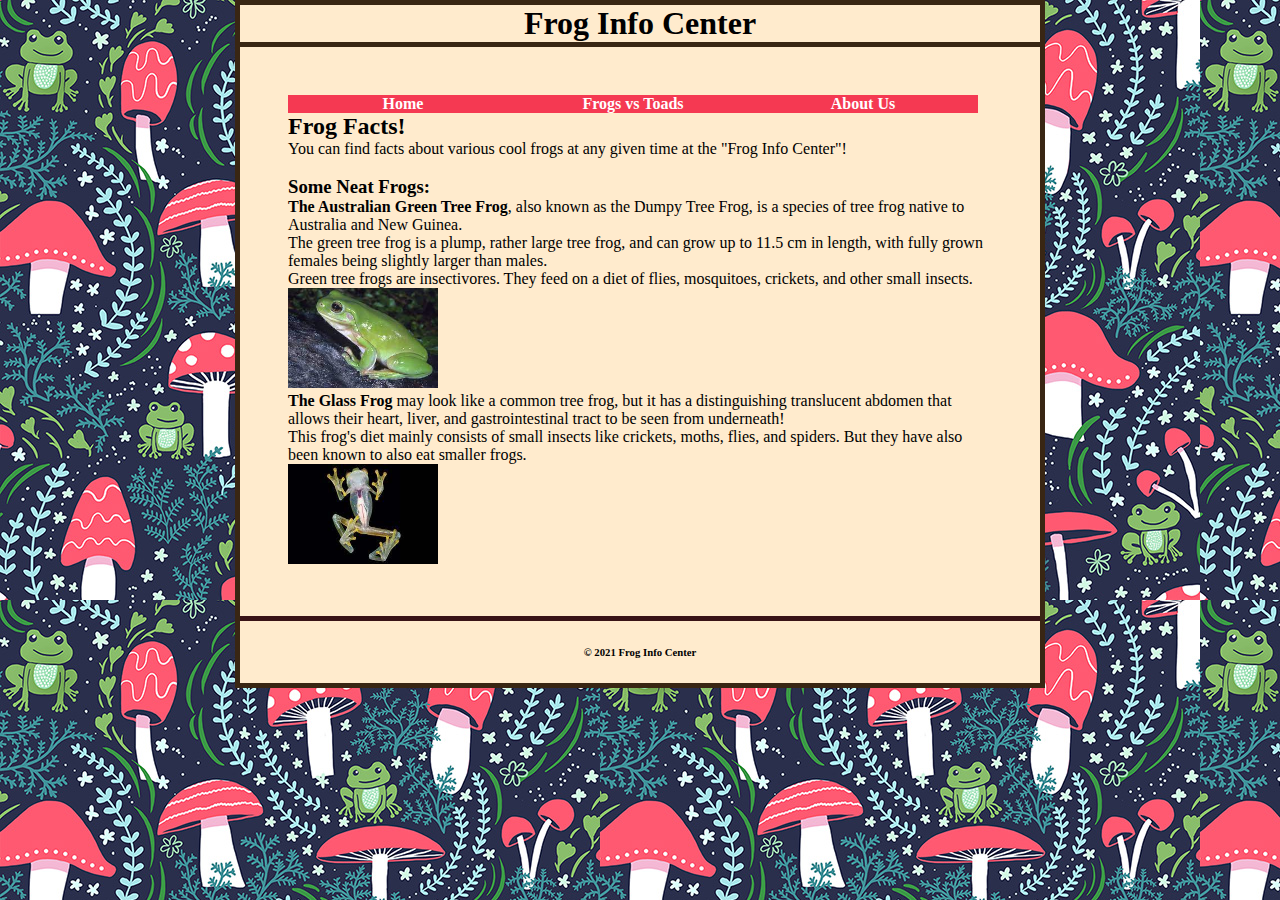
<file: final_home_page/index.html>
<!DOCTYPE html>

<html lang="en">

    <head>
        <meta charset="UTF-8">
        <meta http-equiv="X-UA-Compatible" content="IE=edge">
        <meta name="viewport" content="width=device-width, initial-scale=1.0">
        <link rel="stylesheet" href="final.css">
    </head>

    <body>

        <header>
            <h1>Frog Info Center</h1>
        </header>
        <main>
            <nav id="nav_menu">
                <ul>
                    <li><a href="index.html">Home</a></li>
                    <li><a href="Final_Second_page/final_second_page.html">Frogs vs Toads</li>
                    <li><a href="Final_Third_Page/Final_Third_Page.html">About Us</a></li>
                </ul>
            </nav>
            <br>
            <h2>Frog Facts!</h2>
            <p> You can find facts about various cool frogs at any given time at the "Frog Info Center"!</p>
            <br>
            <h3>Some Neat Frogs:</h3>
            <p><strong>The Australian Green Tree Frog</strong>, also known as the Dumpy Tree Frog, is a species of tree frog native to Australia and New Guinea. <br>
                The green tree frog is a plump, rather large tree frog, and can grow up to 11.5 cm in length, with fully grown females being slightly larger than males. <br>
                 Green tree frogs are insectivores. They feed on a diet of flies, mosquitoes, crickets, and other small insects.</p>
            <img src="Images/dumpytreefrog.gif" style="height:100px; width:150px;">
            <br>
            <p><strong>The Glass Frog</strong> may look like a common tree frog, but it has a distinguishing translucent abdomen that allows their heart, liver, and gastrointestinal tract to be seen from underneath! <br>
             This frog's diet mainly consists of small insects like crickets, moths, flies, and spiders. But they have also been known to also eat smaller frogs. <br></p>
             <img src="Images/glassfrog.gif" style="height:100px; width:150px;">
        </main>
        <footer>
            <h6>&copy; 2021 Frog Info Center</h6> 
        </footer> 
    </body>
</html>
</file>
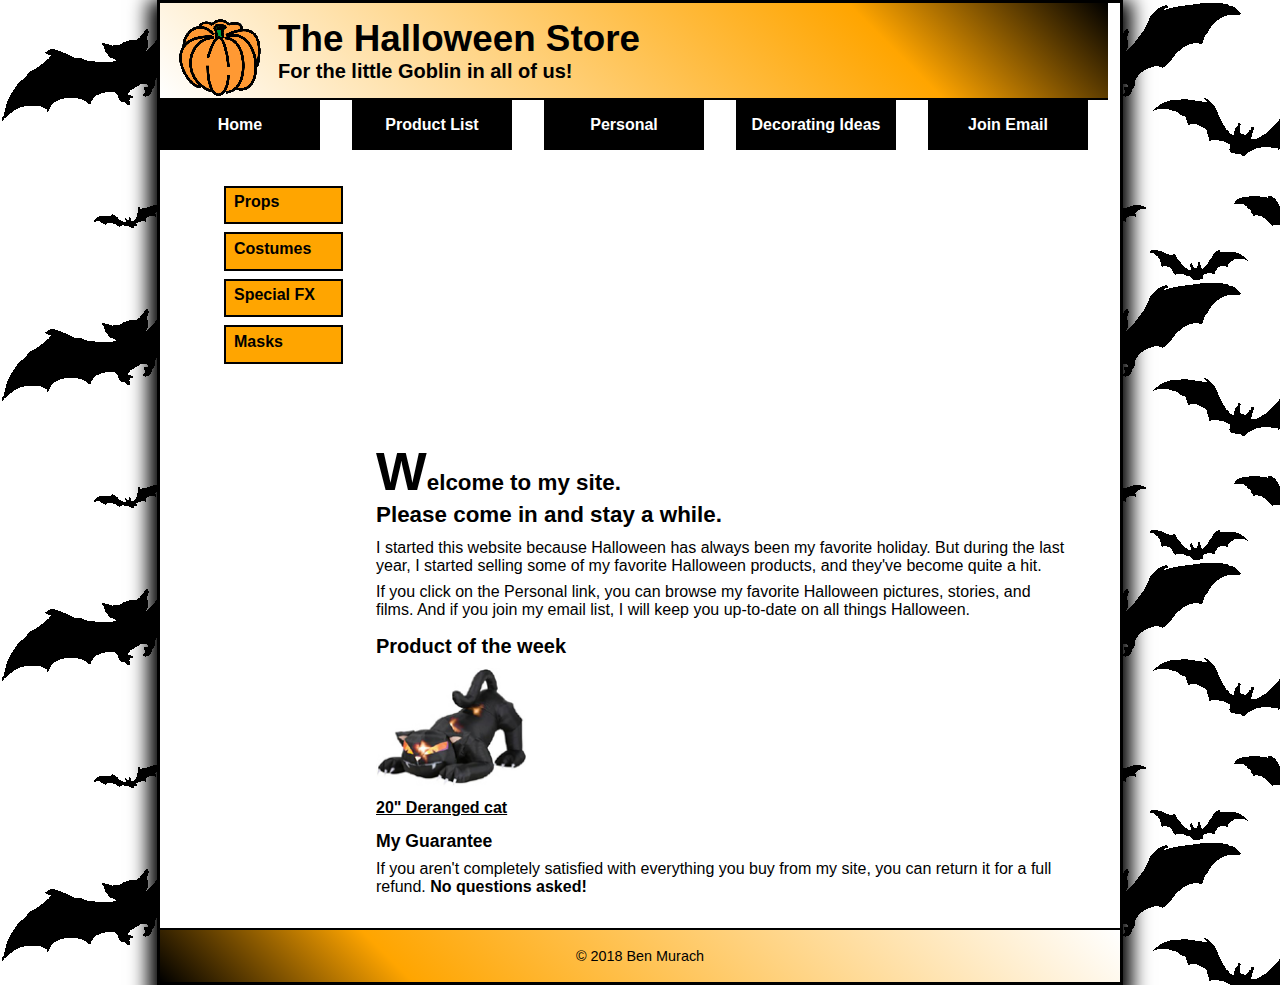
<file: Halloween/halloween.html>
<!DOCTYPE html>

<html lang="en">

	<head>
		<link rel="stylesheet" href="normalize.css">
		<link rel="stylesheet" href="main.css">
		<link rel="stylesheet" href="main_rwd.css"
		<meta charset="utf-8" />
		<title>Halloween Store</title>
	</head>	

	<body>

		<header>
			<img src="pumpkin.gif" alt="Pumpkin Gif">
			<h2 id="headh2">The Halloween Store</h2>
			<h3 id="headh3">For the little Goblin in all of us!</h3>
		</header>
		
		<main>
			<nav id="nav_menu">
				<ul>
					<li><a href="index.html">Home</a></li>
					<li><a href="product.html">Product List</a></li>
					<li><a href="personal.html">Personal</a></li>
					<li><a href="decor.html">Decorating Ideas</a>
						<ul>
							<li><a href="outdoor.html">Outdoor</a></li>
							<li><a href="indoor.html">Indoor</a></li>
							<li><a href="table.html">Table</a></li>
							<li><a href="treats.html">Treats</a></li>
						</ul>
					</li>
					<li><a href="email.html">Join Email</a></li>
				</ul>
			</nav>
				<aside>
					<nav id="nav_list">
						<ul>
							<li><a href="props.html">Props</a></li>
							<li><a href="costumes.html">Costumes</a></li>
							<li><a href="special.html">Special FX</a></li>
							<li><a href="masks.html">Masks</a></li>
						</ul>	
					</nav>
				</aside>
			<section>
				<h1><span>W</span>elcome to my site. <br> Please come in and stay a while.</h1>
				<p>I started this website because Halloween has always been my favorite holiday. But during the last year, I started selling some of my favorite Halloween products, and they've become quite a hit.</p>
				<p>If you click on the Personal link, you can browse my favorite Halloween pictures, stories, and films. And if you join my email list, I will keep you up-to-date on all things Halloween.</p>
				<h2>Product of the week</h2>
				<p>
					<img src="cat1.jpg" alt="Deranged Cat" width="150">
				</p>
				<p>
					<a href="cat.html"> 20" Deranged cat</a>
				</p>		
				<h3>My Guarantee</h3>
				<p>If you aren't completely satisfied with everything you buy from my site, you can return it for a full refund.
				<strong> No questions asked!</strong></p>
			</section>
		</main>
		

		<footer>
			<p> &copy; 2018 Ben Murach</p>
		</footer>

	</body>

</html>
</file>
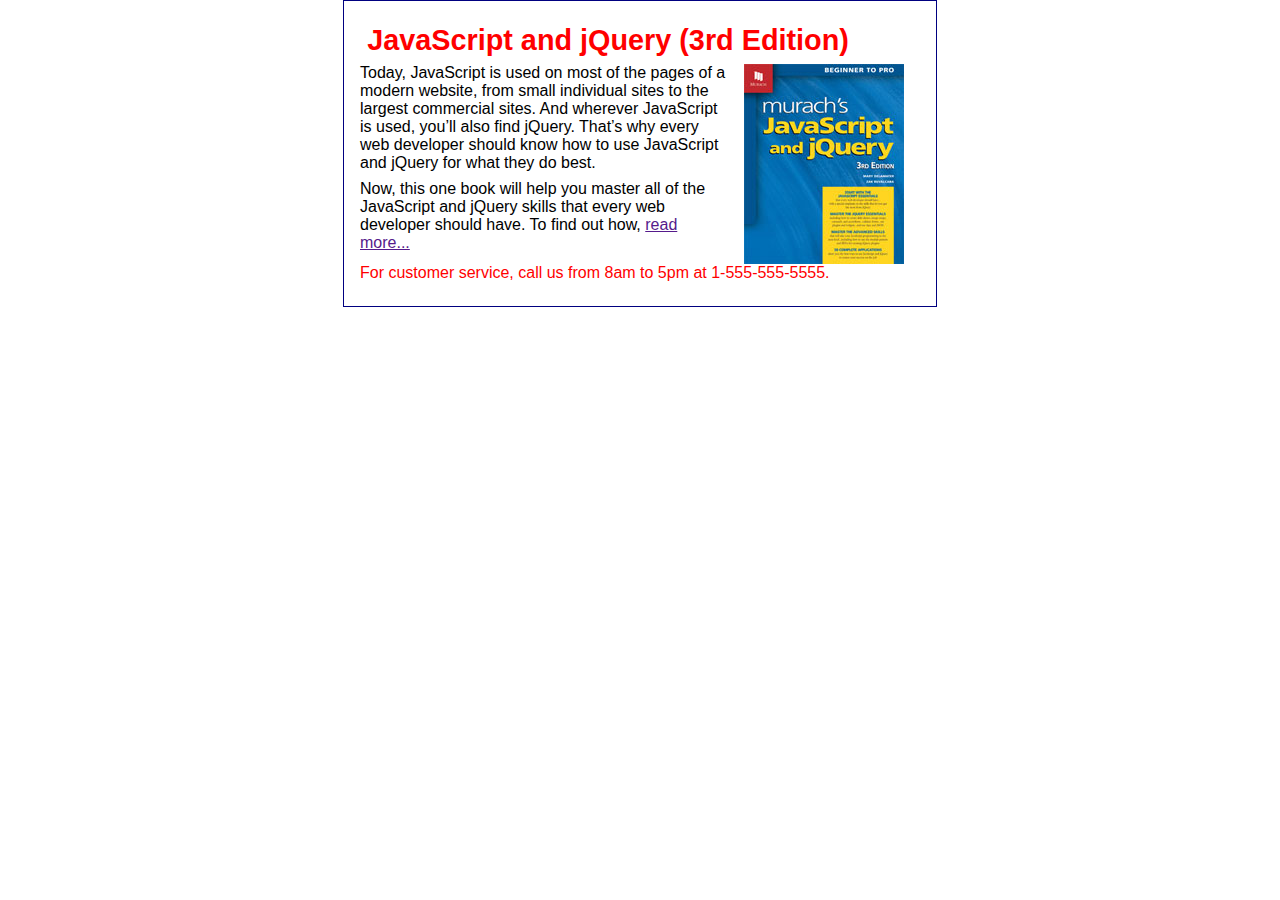
<file: TownHall/javascript_jquery.html>
<!doctype html>
<html lang="en">
    <head>
        <meta charset="utf-8">
        <title>JavaScript and jQuery book</title>
        <link rel="stylesheet" href="book.css">
    </head>
    <body>
        <h1>JavaScript and jQuery (3rd Edition)</h1>
 	    <img src="javascript_jquery.jpg" alt="JavaScript and jQuery Book">
        <p>Today, JavaScript is used on most of the pages of a modern 
            website, from small individual sites to the largest commercial 
            sites. And wherever JavaScript is used, you’ll also find jQuery. 
            That’s why every web developer should know how to use JavaScript 
            and jQuery for what they do best. </p>
        <p>Now, this one book will help you master all of the JavaScript and 
            jQuery skills that every web developer should have. To find out 
            how, <a href="">read more...</a></p>
        <p id="service">For customer service, call us from 8am to 5pm at 1-555-555-5555.</p>
     </body>
</html>
</file>
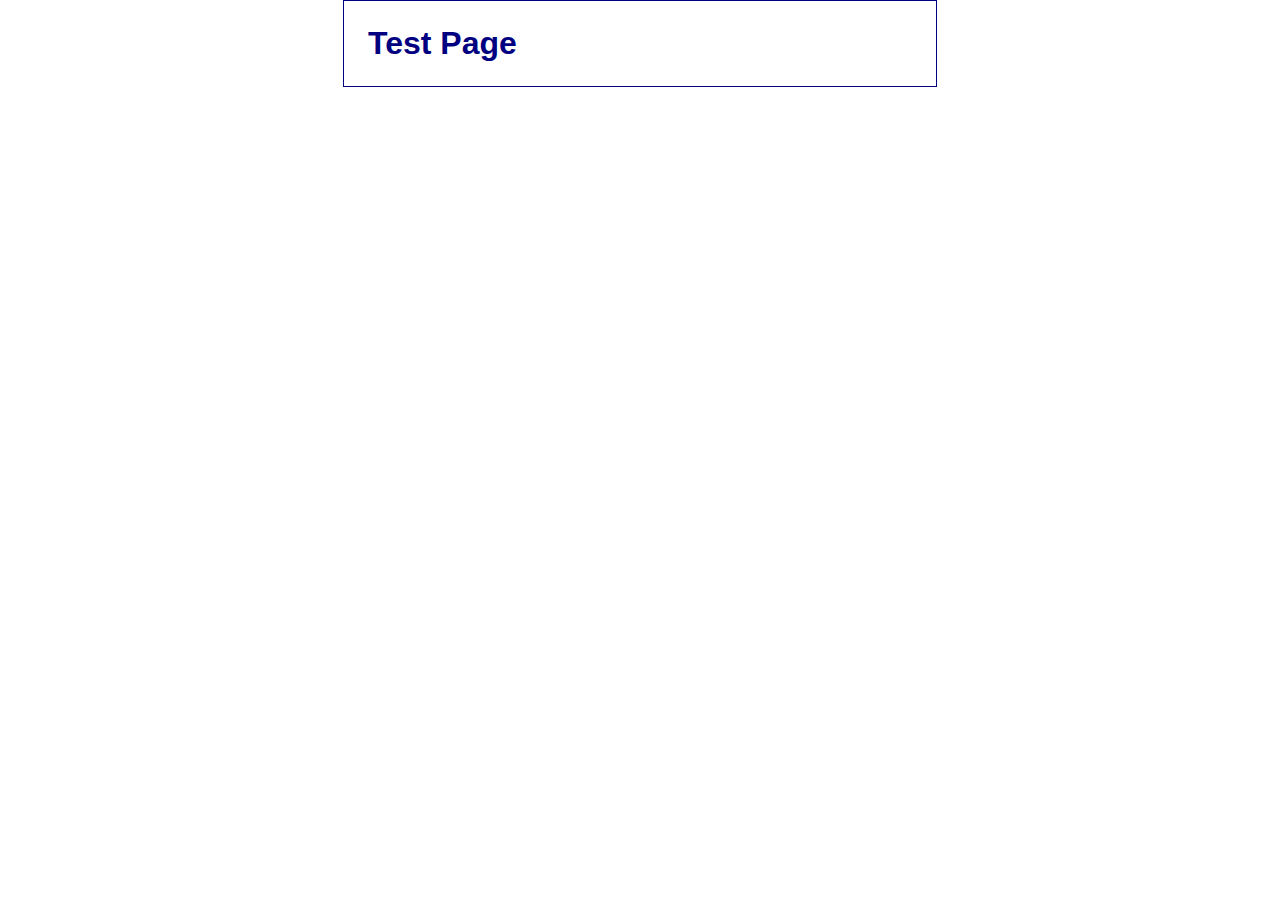
<file: TownHall/testpage.html>
<!DOCTYPE html>
<html lang="en">
<head>
    <meta charset="UTF-8">
    <meta http-equiv="X-UA-Compatible" content="IE=edge">
    <meta name="viewport" content="width=device-width, initial-scale=1.0">
    <title>Test Page</title> <link rel="stylesheet" href="testpage.css">
</head>
<body>
    <h1>Test Page</h1>
</body>
</html>
</file>
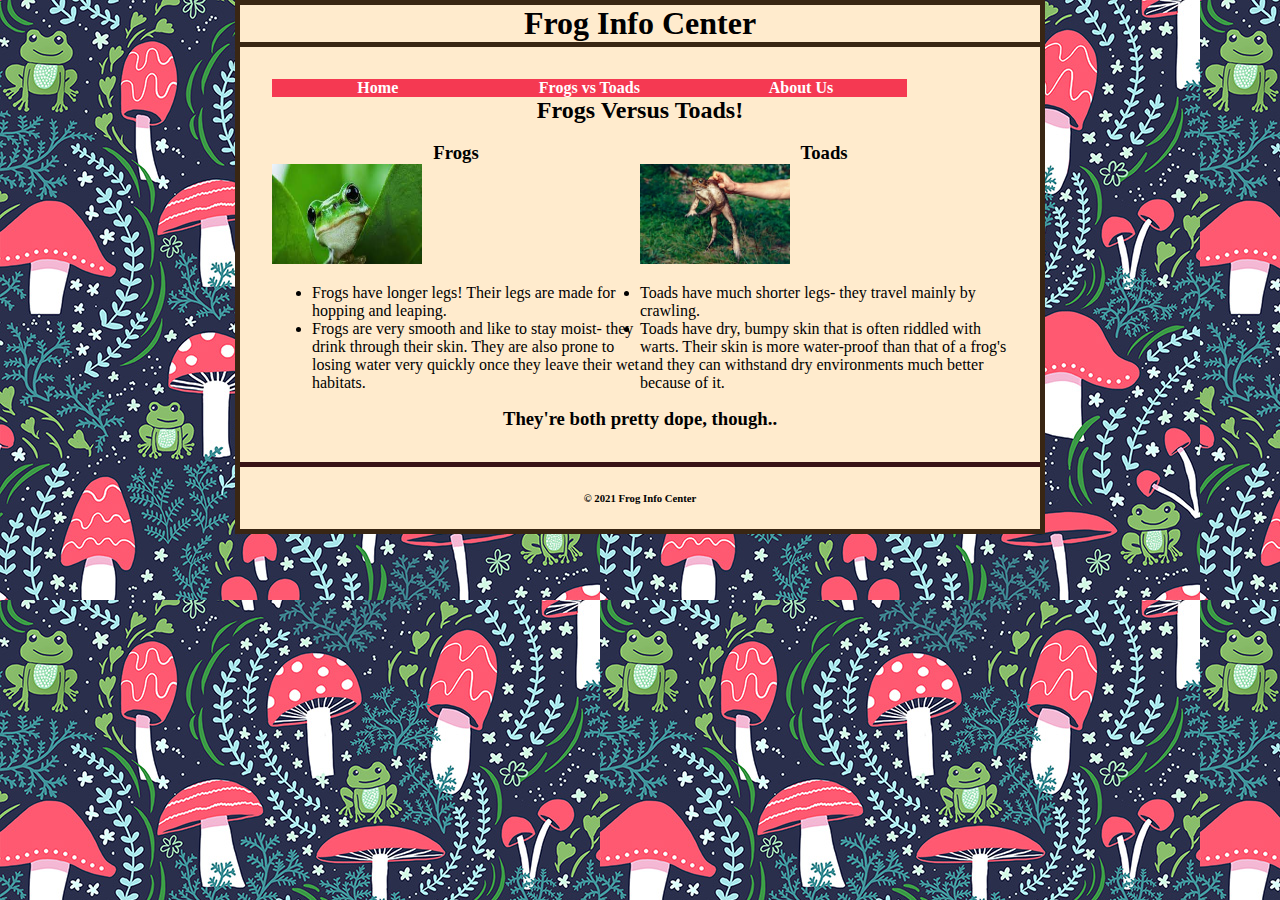
<file: final_home_page/Final_Second_page/final_second_page.html>
<!DOCTYPE html>

<html lang="en">

    <head>
        <meta charset="UTF-8">
        <meta http-equiv="X-UA-Compatible" content="IE=edge">
        <meta name="viewport" content="width=device-width, initial-scale=1.0">
        <link rel="stylesheet" href="../Final_Second_page/Styles/Final_Second_Page.css">
    </head>

    <body>
        <header>
            <h1>Frog Info Center</h1>
        </header>
        <main>
            <nav id="nav_menu">
                <ul>
                    <li><a href="../index.html">Home</a></li>
                    <li><a href="final_second_page.html">Frogs vs Toads</li>                    
                    <li><a href="../Final_Third_Page/Final_Third_Page.html">About Us</a></li>
                </ul>
            </nav>
            <br>
            <h2>Frogs Versus Toads!</h2>
            <br>
            <div class="row">
                <div class= "column1"><h3>Frogs</h3>
                <img src="../Images/classicfrog.gif" style= "height: 100px; width: 150px"><br>
            <ul>
                <li><p>Frogs have longer legs! Their legs are made for hopping and leaping.</p></li>
                <li><p>Frogs are very smooth and like to stay moist- they drink through their skin. They are also prone to losing water very quickly once they leave their wet habitats.</p></p></li>
            </ul></div>
                <div class= "column2"><h3>Toads</h3>
                <img src="../Images/thetoad.gif" style= "height: 100px; width: 150px;"><br>
            <ul>
                <li><p>Toads have much shorter legs- they travel mainly by crawling.</p></li>
                <li><p>Toads have dry, bumpy skin that is often riddled with warts. Their skin is more water-proof than that of a frog's and they can withstand dry environments much better because of it.</p></li>
            </ul></div>
            </div>
            <h3>They're both pretty dope, though..</h3>
        </main>
        <footer>
            <h6>&copy; 2021 Frog Info Center</h6> 
        </footer> 
    </body>
</html>
</file>
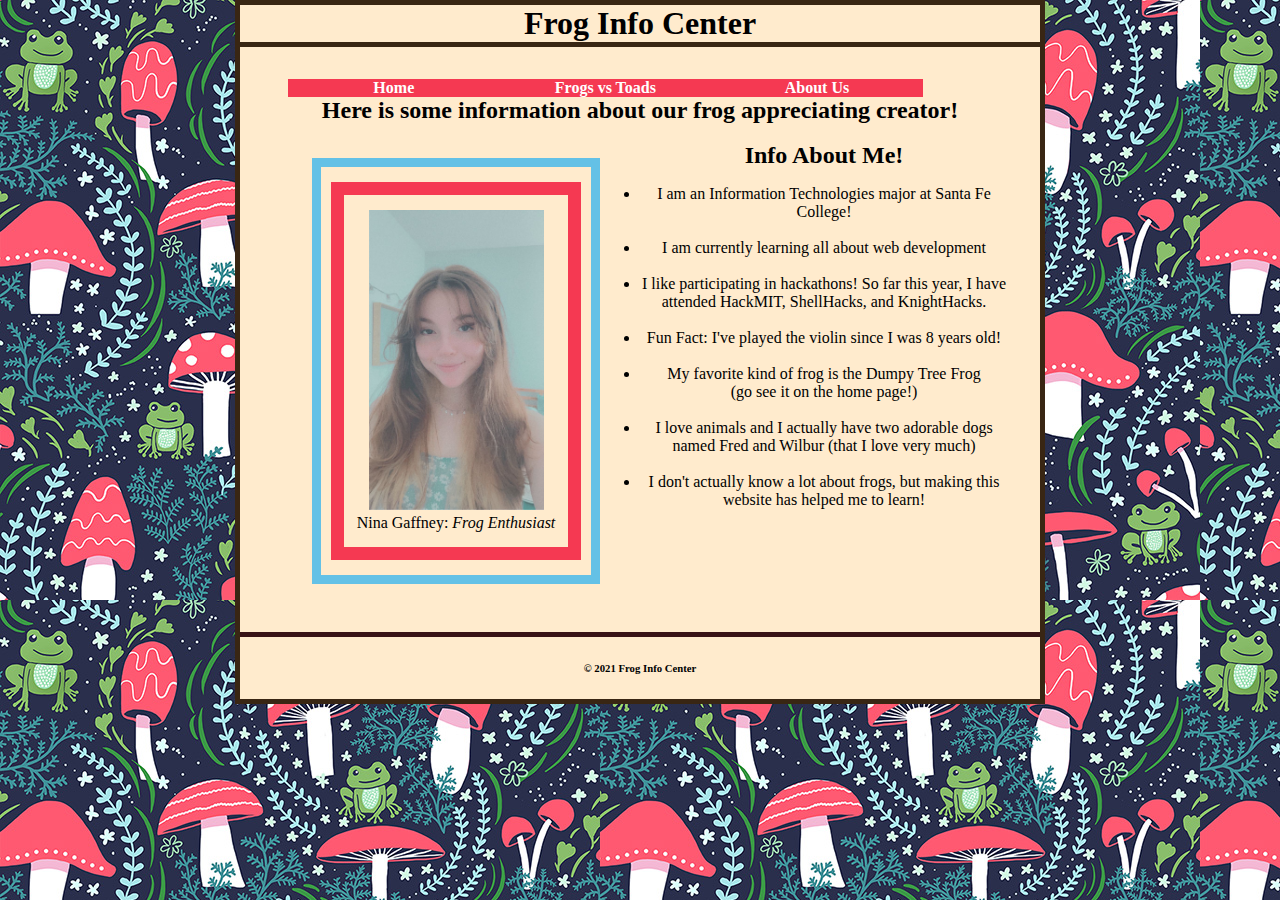
<file: final_home_page/Final_Third_Page/Final_Third_Page.html>
<!DOCTYPE html>

<html lang="en">

    <head>
        <meta charset="UTF-8">
        <meta http-equiv="X-UA-Compatible" content="IE=edge">
        <meta name="viewport" content="width=device-width, initial-scale=1.0">
        <link rel="stylesheet" href="../Final_Third_Page/Styles/Final_Third_Page.css">
    </head>

    <body>

        <header>
            <h1>Frog Info Center</h1>
        </header>
        <main>
            <nav id="nav_menu">
                <ul>
                    <li><a href="../index.html">Home</a></li>
                    <li><a href="../Final_Second_page/final_second_page.html">Frogs vs Toads</li>
                        <li><a href="final_third_page.html">About Us</a></li>
                </ul>
            </nav>
            <br>
            <h2 style= "margin-left: auto;">Here is some information about our frog appreciating creator!</h2>
            <br> 
            <div class="row">
                <div class="column1">
                    <figure>
                        <div class="frameinaframe">
                            <div class="frame">
                                <img src="../Images/theecreator.JPG" style="height: 300px; width: 175px;" alt="Thee Creator">
                                <figcaption>Nina Gaffney: <i>Frog Enthusiast</i></figcaption>
                            </div>
                        </div>
                    </figure>
                </div>

                <div class="column2">
                    <h2>Info About Me!</h2>
                    <ul>
                        <li><p>I am an Information Technologies major at Santa Fe College!</p><br></li>
                        <li><p>I am currently learning all about web development</p><br></li>
                        <li><p>I like participating in hackathons! So far this year, I have attended HackMIT, ShellHacks, and KnightHacks.</p><br></li>
                        <li><p>Fun Fact: I've played the violin since I was 8 years old!</p><br></li>
                        <li><p>My favorite kind of frog is the Dumpy Tree Frog <br>(go see it on the home page!)</p></li><br>
                        <li><p>I love animals and I actually have two adorable dogs named Fred and Wilbur (that I love very much)</p></li><br>
                        <li><p>I don't actually know a lot about frogs, but making this website has helped me to learn!</p></li>
                    </ul>
                </div>
            </div>
            </main>
        <footer>
            <h6>&copy; 2021 Frog Info Center</h6> 
        </footer> 
    </body>
</html>
</file>
<file: final_home_page/final.css>
html {
   background-image: url("Images/frog.gif");
   background-image: repeat;
}
body {
   width: 800px;
   margin: 0 auto;
   padding: 0;
   background-color:blanchedalmond;
   border: 5px solid #392613;
   font-family: garamond;
}
h1, h2, h3, p {
  margin: 0;
  padding: 0;
}
/* Navigation Menu */

#nav_menu ul {
   list-style-type: none;
   margin: 0;
   padding: 0;
   text-align: center;
   width: 800px;
}

#nav_menu ul li {
   float: left;
   width: 230px;
}

#nav_menu ul li a {
   text-align: center;
   display: block;
   text-decoration: none;
   background-color: rgb(245, 57, 82);
   color: white;
   font-weight: bold;
}
#nav_menu ul li a.lastitem {
   border-right: none;

}
#nav_menu ul li a.current {
   color: rgb(118, 149, 250);
}
#nav_menu ul li a:hover, #nav_menu ul li a:focus {
   background-color: rgb(243, 145, 161);
}

/* Header */
header {
   border-bottom: 5px solid #392613;
   text-align: center;
   padding-bottom: 0;
   margin-bottom: 0;
}
/* Main */
main{
  margin: 3em;
 }
/* Footer */
footer {
   text-align: center;
   border-top: 5px solid #391316;
}
</file>
<file: Halloween/main.css>
html {
	background-image: url("bats.gif");	
}
body  {
	font-family: Verdana, Arial, Helvetica, sans-serif;
	width: 800px;
	background-color: white;
	margin: 0 auto; 
	padding: 0;
	border: 3px solid black;
	box-shadow: 0 9px 18px 9px;
}
h1, h2, h3, p {
	margin: 0;
	padding: 0;
}
a {
    font-weight: bold;
    color: orange;
}
a:link, a:visited { 
    color: black; 
}
a:hover, a:focus { 
    color: green;
}
/* Navigation Menu */
#nav_menu ul {
    list-style: none;
    margin: 0;
    padding: 0;
    position: relative;
}
#nav_menu ul li {
    float: left;
}
#nav_menu ul li a {
    text-align: center;
    display: block;
    padding: 1em 0;
    text-decoration: none;
    background-color: black;
    color: white;
    width: 160px;
}
#nav_menu ul li a.lastitem {
    border-right: none;
}
#nav_menu a.current {
    color: orange;
}
#nav_menu ul ul {
    display: none;
    position: absolute;
    top: 100%;
}
#nav_menu ul li a:hover, #nav_menu ul li a:focus {
    background-color: grey;
}
#nav_menu ul ul li {
    float: none;
}
#nav_menu > ul::after {
    content: "";
    display: block;
    clear: both;
}
/* Header */
header { 
    background-image: -webkit-linear-gradient(45deg, white 0%, orange 75%, black 100%);
    background-image: -moz-linear-gradient(45deg, white 0%, orange 75%, black 100%);
    background-image: -o-linear-gradient(45deg, white 0%, orange 75%, black 100%);
    background-image: linear-gradient(45deg, white 0%, orange 75%, black 100%);
    padding: 15px;
    border-bottom: 2px solid black;   
} 
header img { 
	float: left; 
	padding-right: 15px;  
} 
header h2 {
	font-size: 230%;
}
header h3 {
	font-size: 125%;
}

/* Sidebar */
aside {
	float: left; 
	width: 160px;
	padding: 20px 0;
}
aside ul {
	line-height: 1.5;
}
#nav_list ul {
    list-style: none;
    margin-left: 0em;
    margin-bottom: 1.5em;
    float: left;
}
#nav_list ul li {
    width: 115px;
    margin-bottom: .5em;
    background-color: orange;
    border: 2.5px solid black;
}
#nav_list ul li a {
    display: block;
    padding: .15em 0 .5em .5em;
    text-decoration: none;
}
 
/* Section */
section {
	width: 580px;
	float: right;
	padding: 20px 40px 20px 20px;	
}
section h1 { 
	font-size: 140%;
	margin-bottom: .5em;
}
section h1:first-letter { 
	font-size: 240%;
}
section h2 {
	font-size: 125%;
	margin: .8em 0 .5em 0;
}
section h3 {
	font-size: 110%;
	margin: .8em 0 .5em 0;
}
section p {
	margin-bottom: .5em;
}

/* Footer */
footer { 
	clear: both;
	border-top: 2px solid black;
	padding: 15px;
    background-image: -webkit-linear-gradient(45deg, black 0%, orange 25%, white 100%);
    background-image: -moz-linear-gradient(45deg, black 0%, orange 25%, white 100%);
    background-image: -o-linear-gradient(45deg, black 0%, orange 25%, white 100%);
    background-image: linear-gradient(45deg, black 0%, orange 25%, white 100%);
} 
footer p {
	font-size: 90%;
	text-align: center;
}
</file>
<file: Halloween/main_rwd.css>
html {
	background-image: url("bats.gif");	
}
body  {
	font-family: Verdana, Arial, Helvetica, sans-serif;
	width: 95%;
    max-width: 960px;
	background-color: white;
	margin: 0 auto; 
	padding: 0;
	border: 3px solid black;
	box-shadow: 0 9px 18px 9px;
}
h1, h2, h3, p {
	margin: 0;
	padding: 0;
}
a {
    font-weight: bold;
    color: orange;
}
a:link, a:visited { 
    color: black; 
}
a:hover, a:focus { 
    color: green;
}
/* Navigation Menu */
#nav_menu ul {
    list-style: none;
    margin: 0;
    padding: 0;
    position: relative;
}
#nav_menu ul li {
    float: left;
    width: 20%;
}
#nav_menu ul li a {
    text-align: center;
    display: block;
    padding: 1em 0;
    text-decoration: none;
    background-color: black;
    color: white;
}
#nav_menu ul li a.lastitem {
    border-right: none;
}
#nav_menu a.current {
    color: orange;
}
#nav_menu ul ul {
    display: none;
    position: absolute;
    top: 100%;
}
#nav_menu ul li a:hover, #nav_menu ul li a:focus {
    background-color: grey;
}
#nav_menu ul ul li {
    float: none;
}
#nav_menu > ul::after {
    content: "";
    display: block;
    clear: both;
}
/* Header */
header { 
    background-image: -webkit-linear-gradient(45deg, white 0%, orange 75%, black 100%);
    background-image: -moz-linear-gradient(45deg, white 0%, orange 75%, black 100%);
    background-image: -o-linear-gradient(45deg, white 0%, orange 75%, black 100%);
    background-image: linear-gradient(45deg, white 0%, orange 75%, black 100%);
    width: 95%;
    padding: 15px 1.875%;
    border-bottom: 2px solid black;   
} 
header img { 
	float: left; 
	padding-right: 15px 1.875%;  
} 
header h2 {
	font-size: 230%;
}
header h3 {
	font-size: 125%;
}

/* Sidebar */
aside {
	float: left; 
	width: 20%;
	padding: 20px 2.5%;
}
aside ul {
	line-height: 1.5;
    width: 14.375%;
}
#nav_list ul {
    list-style: none;
    width: 14.375%;
    margin-left: 0em;
    margin-bottom: 1.5em;
    float: left;
}
#nav_list ul li {
    margin-bottom: .5em;
    background-color: orange;
    border: 2.5px solid black;
}
#nav_list ul li a {
    display: block;
    padding: .15em 0 .5em .5em;
    text-decoration: none;
}
 
/* Section */
section {
	width: 72.5%;
	float: right;
	padding: 2.5% 5% 2.5% 2.5%;	
}
section h1 { 
	font-size: 140%;
	margin-bottom: .5em;
}
section h1:first-letter { 
	font-size: 240%;
}
section h2 {
	font-size: 125%;
	margin: .8em 0 .5em 0;
}
section h3 {
	font-size: 110%;
	margin: .8em 0 .5em 0;
}
section p {
	margin-bottom: .5em;
}

/* Footer */
footer { 
	clear: both;
	border-top: 2px solid black;
	padding: 1.875%;
    background-image: -webkit-linear-gradient(45deg, black 0%, orange 25%, white 100%);
    background-image: -moz-linear-gradient(45deg, black 0%, orange 25%, white 100%);
    background-image: -o-linear-gradient(45deg, black 0%, orange 25%, white 100%);
    background-image: linear-gradient(45deg, black 0%, orange 25%, white 100%);
} 
footer p {
	font-size: 90%;
	text-align: center;
}
</file>
<file: TownHall/book.css>
body {
	font-family: Arial, Helvetica, sans-serif;
	font-size: 100%;
	width: 560px;
	margin: 0 auto;
	padding: 1em;
	border: 1px solid navy;
}
h1 {
	margin: 0;
	padding: .25em;
	font-size: 180%;
	color: red;
}
img  {
	float: right;
	margin: 0 1em;
}
p {
	margin: 0;
	padding-bottom: .5em;
}
#service {
	color: red;
	clear: both;
}
</file>
<file: TownHall/testpage.css>
body {
	font-family: Arial, Helvetica, sans-serif;
	font-size: 100%;
	width: 560px;
	margin: 0 auto;
	padding: 1em;
	border: 1px solid navy;
}
h1 {
	margin: 0;
	padding: .25em;
	font-size: 200%;
	color: navy;
}
</file>
<file: final_home_page/Final_Second_page/Styles/Final_Second_Page.css>
html {
    background-image: url("../../Images/frog.gif");
    background-image: repeat;
 }
 body {
    max-width: 800px;
    width: 100%;
    margin: 0 auto;
    padding: 0;
    background-color:blanchedalmond;
    border: 5px solid #392613;
    font-family: garamond;
 }
 h1, h2, h3, p {
   margin: 0;
   padding: 0;
 }
 h2 {
    text-align: center;
 }
 h3 {
    text-align: center;
 }

 /* Navigation Menu */
 #nav_menu ul {
    list-style-type: none;
    margin: 0;
    padding: 0;
    text-align: center;
    width: 100%;
    position:static;
    top:0 ;
 }
 
 #nav_menu ul li {
    float: left;
    width: 28.75%;
 }
 #nav_menu ul li a {
    text-align: center;
    display: block;
    text-decoration: none;
    background-color: rgb(245, 57, 82);
    color: white;
    font-weight: bold;
 }
 #nav_menu ul li a.lastitem {
    border-right: none;
 }
 #nav_menu ul li a.current {
    color: rgb(118, 149, 250);
 }
 #nav_menu ul li a:hover, #nav_menu ul li a:focus {
    background-color: rgb(243, 145, 161);
 }
 
 /* Header */
 header {
    border-bottom: 5px solid #392613;
    text-align: center;
    padding-bottom: 0;
    margin-bottom: 0;
 }

 /* Main */
 main{
   margin: 2em;
 }

 /* Column */
 .column1 {
    float:left;
    width: 50%;
 }
  
 /* Rows */
 .row:after {
    content: "";
    display: table;
    clear: both;
 }

 /* Footer */
 footer {
    text-align: center;
    border-top: 5px solid #391316;
 }
</file>
<file: final_home_page/Final_Third_Page/Styles/Final_Third_Page.css>
html {
    background-image: url("../../Images/frog.gif");
    background-image: repeat;
 }
 body {
    max-width: 800px;
    width: 100%;
    margin: 0 auto;
    padding: 0;
    background-color:blanchedalmond;
    border: 5px solid #392613;
    font-family: garamond;
 }
 h1, h2, h3, p {
   margin: 0;
   padding: 0;
 }


 /* Navigation Menu */ 

 #nav_menu ul {
    list-style-type: none;
    margin: 0;
    margin-left: 1em;
    padding: 0;
    text-align: center;
    width: 100%;
 }
 #nav_menu ul li {
    float: left;
    display: block;
    width: 28.75%;
 }
 #nav_menu ul li a {
    text-align: center;
    display: block;
    text-decoration: none;
    background-color: rgb(245, 57, 82);
    color: white;
    font-weight: bold;
 }
 #nav_menu ul li a.lastitem {
    border-right: none;
 }
 #nav_menu ul li a.current {
    color: rgb(118, 149, 250);
 }
 #nav_menu ul li a:hover, #nav_menu ul li a:focus {
    background-color: rgb(243, 145, 161);
 }
 
 /* Header */
 header {
    border-bottom: 5px solid #392613;
    text-align: center;
    padding-bottom: 0;
    margin-bottom: 0;
 }

 /* Main */
 main{
   margin: 2em;
   text-align: center;
 }

  /* Column */
  .column1 {
   float:left;
   width: 50%;
}
 
/* Rows */
.row:after {
   content: "";
   display: table;
   clear: both;
}

 /* Footer */
 footer {
    text-align: center;
    border-top: 5px solid #391316;
 }
 
 
  /* Frame */
 .frameinaframe {
    width:auto;
    height:auto;
    border: 9px solid rgb(100, 193, 230);
    background:eee;
    margin:auto;
    padding: 15px 10px;
 }

 .frame {
    width:auto;
    height:auto;
    border: 13px solid rgb(245, 57, 82);
    background:eee;
    margin:auto;
    padding: 15px 10px;
 }
</file>
